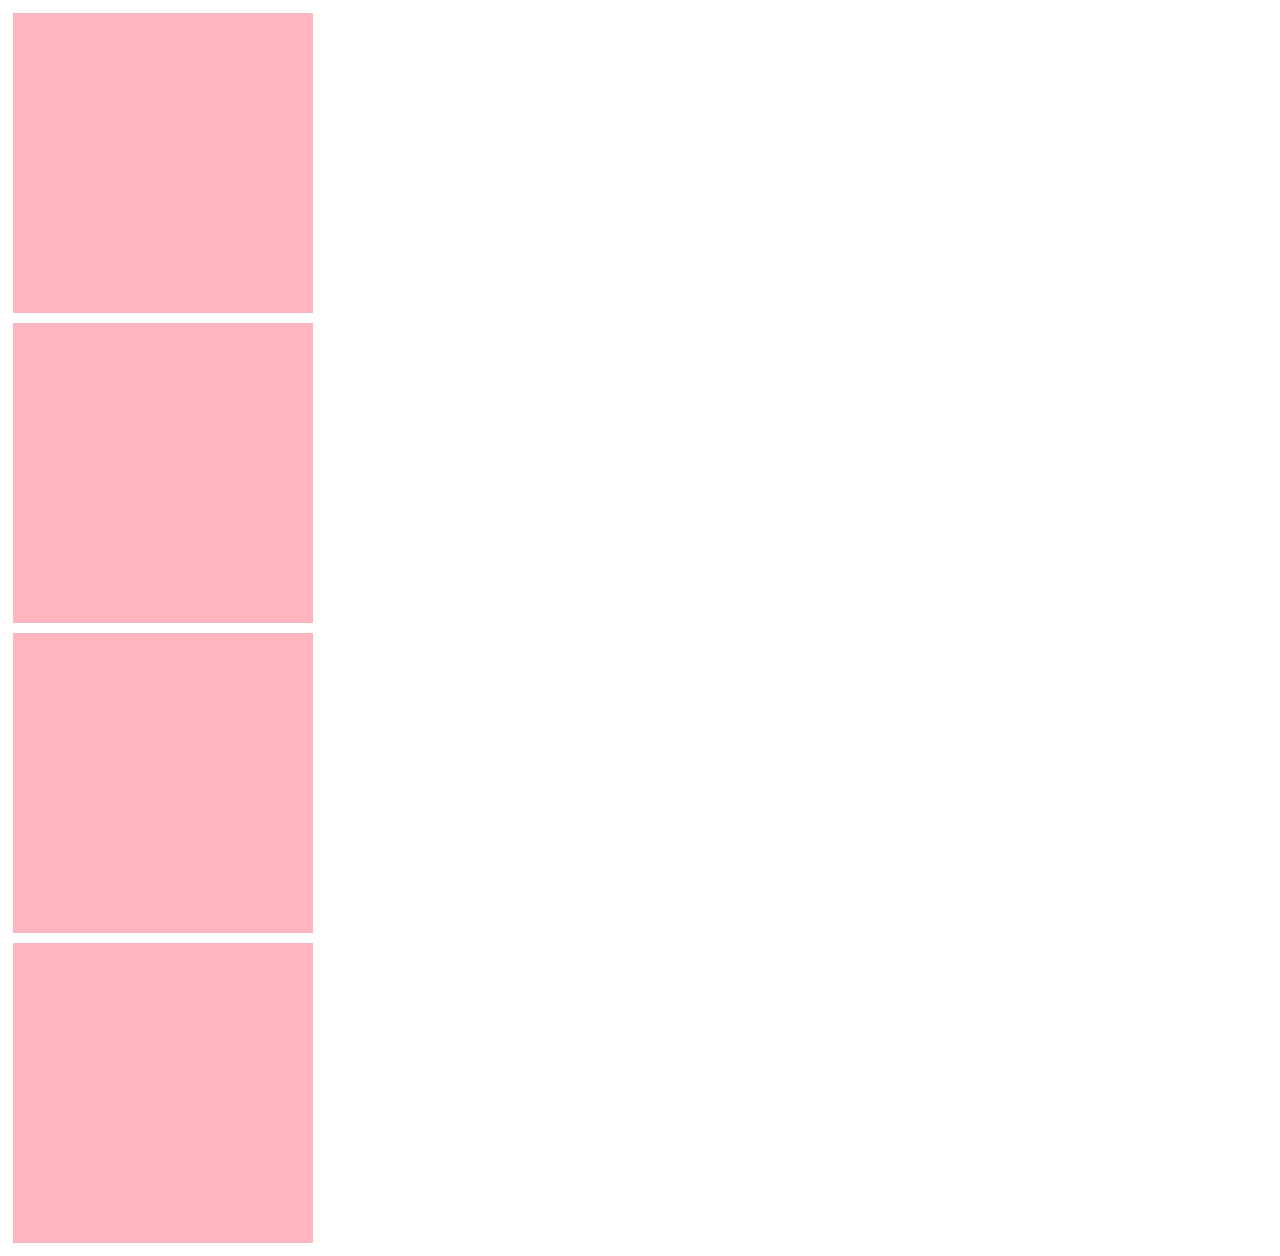
<file: index.html>
<!DOCTYPE html>
<html>
    <head>
        <title>
            css
        </title>
        <link rel="stylesheet" href="style.css">
    </head>
    <body>
        <div id="container">
            <div class="box1"></div>
            <div class="box2"></div>
            <div class="box3"></div>
            <div class="box4"></div>
        </div>
    </body>
</html>
</file>
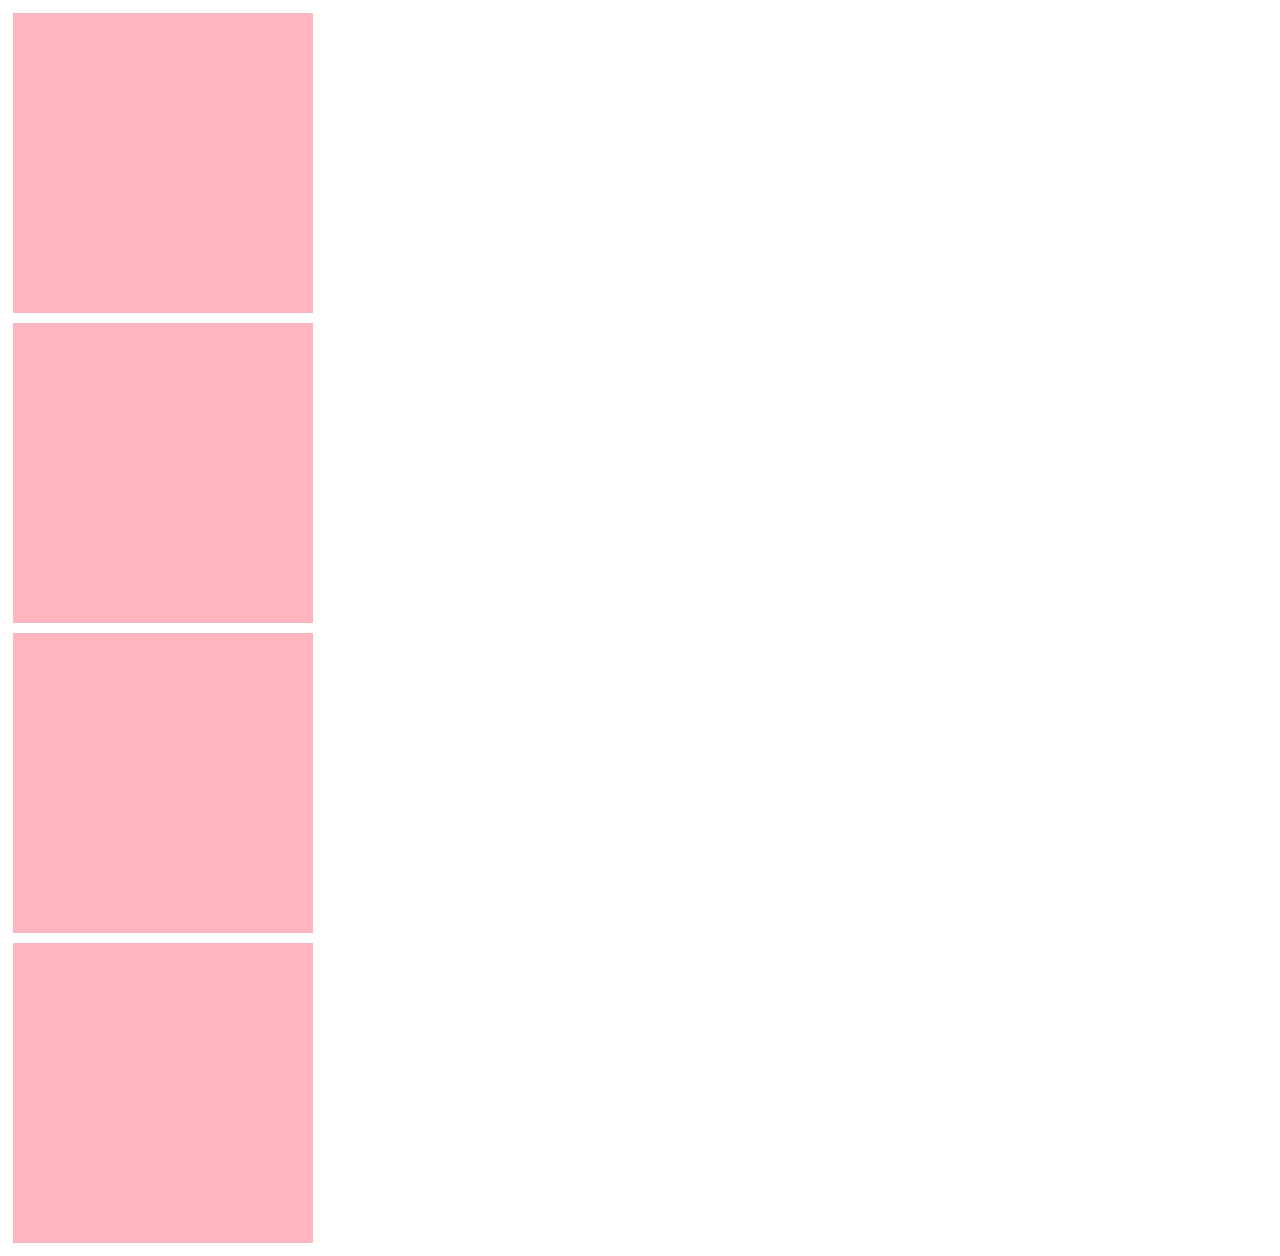
<file: file.html>
<!DOCTYPE html>
<html>
    <head>
        <title>
            css
        </title>
        <link rel="stylesheet" href="style.css">
    </head>
    <body>
        <div id="container">
            <div class="box1"></div>
            <div class="box2"></div>
            <div class="box3"></div>
            <div class="box4"></div>
        </div>
    </body>
</html>
</file>
<file: style.css>
#container>div{
               background-color: lightgray;
               width: 300px;
               height: 300px;
               margin: 5px;
}

#container{
            display: flex;
            flex-direction: row;
            justify-content: center;
            
}



@media screen and (min-width:375px){
     
    #container{
         display: flex;
         flex-direction: column;
         
    }
    #container>div{
                     background-color: lightpink;
    }

}
</file>
